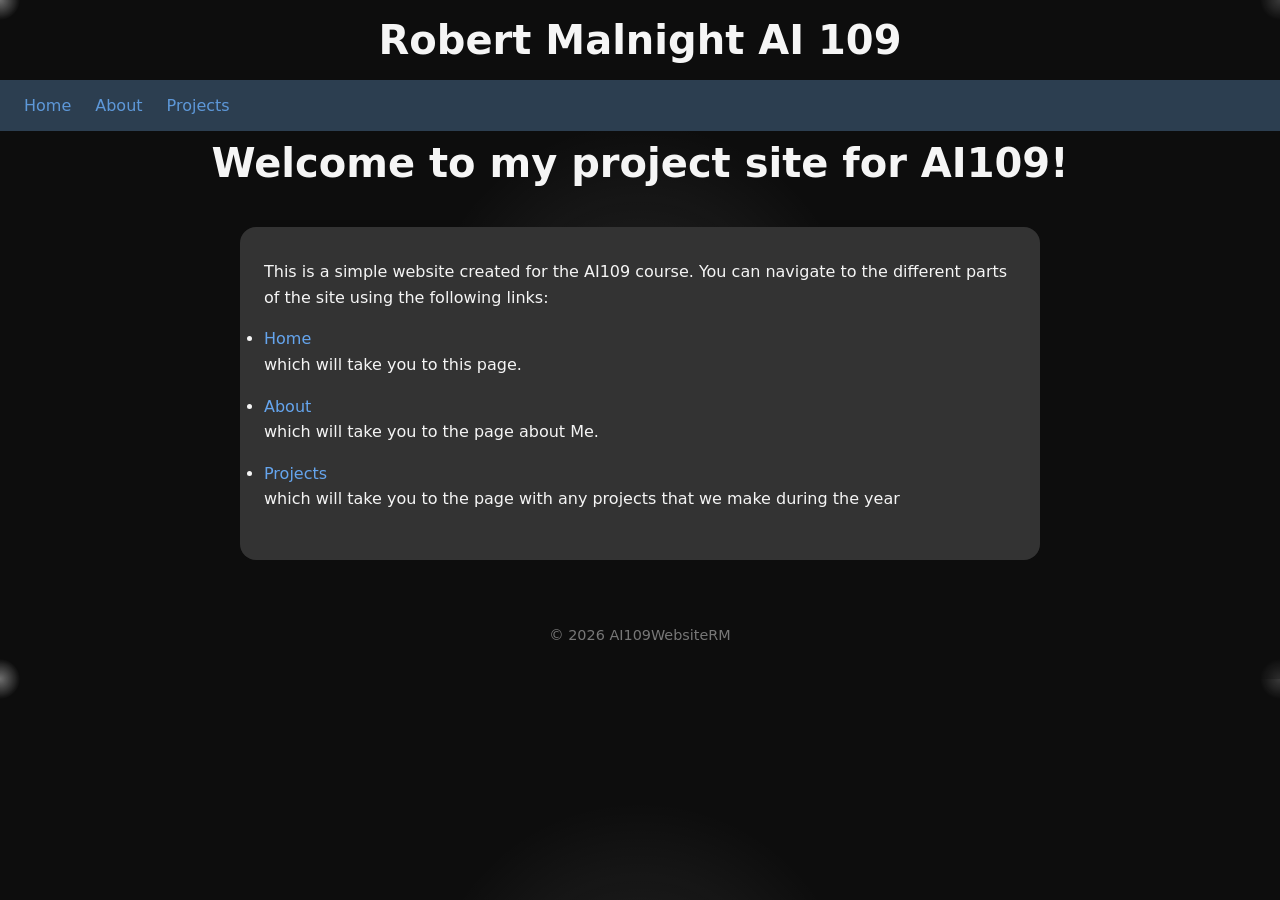
<file: index.html>
<!DOCTYPE html>
<html lang="en">
<head>
    <meta charset="UTF-8">
    <meta name="viewport" content="width=device-width, initial-scale=1.0">
    <title>Home – AI109WebsiteRM</title>
    <style>
        :root {
            --primary: #2c3e50;
            --accent: #e74c3c;
            --bg: #000000;
            --text: #333;
            --link-color: #65a5ee;
            --link-hover: #65a5eede;
        }
        * {
            box-sizing: border-box;
            margin: 0;
            padding: 0;
        }
        body {
            font-family: system-ui, -apple-system, BlinkMacSystemFont, "Segoe UI", Roboto, Helvetica, Arial, sans-serif;
            /* Not a unified background */
            background:
                radial-gradient(circle at center, rgba(255,255,255,0.1) 0%, transparent 30%),
                radial-gradient(circle at 0% 0%, rgba(255,255,255,0.4) 0%, transparent 20px),
                radial-gradient(circle at 100% 0%, rgba(255, 255, 255, 0.185) 0%, transparent 20px),
                radial-gradient(circle at 0% 100%, rgba(255,255,255,0.4) 0%, transparent 20px),
                radial-gradient(circle at 100% 100%, rgba(255, 255, 255, 0.13) 0%, transparent 20px),
                #0d0d0d;
            color: #f5f5f5;
            line-height: 1.6;
        }
        
        nav {
            background: var(--primary);
            padding: 0.8rem 1.5rem;
            display: flex;
            gap: 1.5rem;
        }
        .page-title {                                                                                                                                                                                                                                                                                                                        
            text-align: center;                                                                                                                                                                                                                                                                                                              
            font-size: 2.5rem;                                                                                                                                                                                                                                                                                                               
            margin-bottom: 1rem;                                                                                                                                                                                                                                                                                                             
        }
        nav a {
            color: var(--link-hover);
            text-decoration: none;
            font-weight: 500;
            transition: color 0.2s;
        }
        nav a:hover {
            color: var(--accent);
        }
        .container {
            max-width: 800px;
            margin: 2rem auto;
            padding: 2rem 1.5rem;
            background: #333;
            border-radius: 16px;
            backdrop-filter: blur(10px);
            color: #f5f5f5;
        }
        .container a {
            color: var(--link-color);
            text-decoration: none;
            font-weight: 500;
            transition: color 0.2s;
        }
        .container a:hover {
            color: var(--link-hover);
        }
        h1 {
            margin-bottom: 0.5rem;
        }
        p {
            margin-bottom: 1rem;
        }
        footer {
            text-align: center;
            padding: 2rem;
            font-size: 0.9rem;
            color: #777;
        }
    </style>
</head>
<body>
    <h1 style="text-align:center; font-size:2.5rem; margin:0.5rem 0;">Robert Malnight AI 109</h1>
    
    <nav>
        <a href="index.html">Home</a>
        <a href="about.html">About</a>
        <a href="projects.html">Projects</a>
    </nav>
    <h1 class="page-title">Welcome to my project site for AI109!</h1>
    <div class="container">
        <p>This is a simple website created for the AI109 course. You can navigate to the different parts of the site using the following links:</p>
        <ul>
            <li><a href="index.html">Home</a></li> <p> which will take you to this page.</p>
            <li><a href="about.html">About</a></li> <p> which will take you to the page about Me.</p>
            <li><a href="projects.html">Projects</a></li> <p> which will take you to the page with any projects that we make during the year</p>
        </ul>
    </div>
    
    <footer>
        &copy; 2026 AI109WebsiteRM
    </footer>
</body>
</html>
</file>
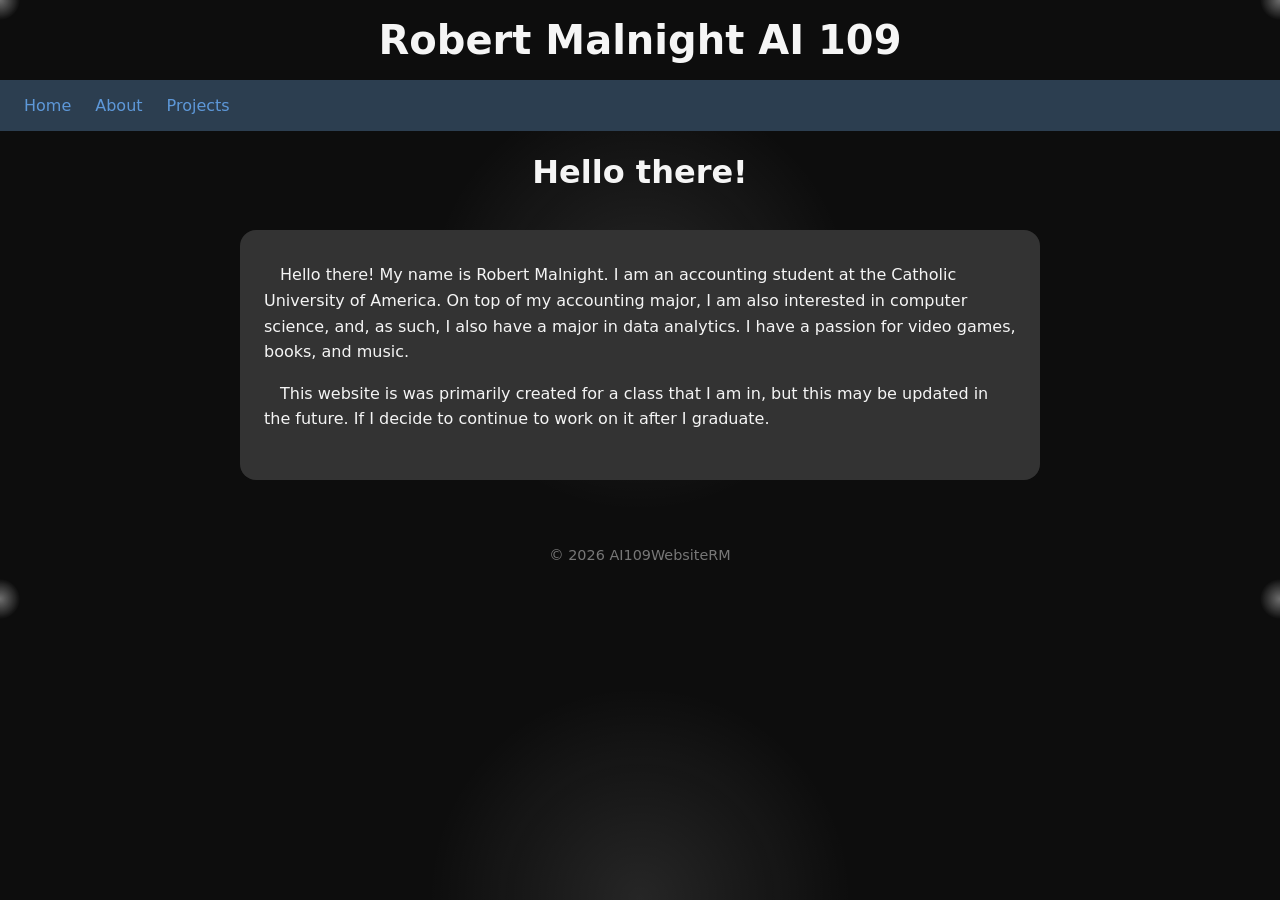
<file: about.html>
<!DOCTYPE html>
<html lang="en">
<head>
    <meta charset="UTF-8">
    <meta name="viewport" content="width=device-width, initial-scale=1.0">
    <title>About – AI109WebsiteRM</title>
    <style>
        :root {
            --primary: #2c3e50;
            --accent: #e74c3c;
            --link-color: #65a5ee;
            --link-hover: #65a5eede;
            --bg: #f4f7f6;
            --text: #333;
        }

        * {
            box-sizing: border-box;
            margin: 0;
            padding: 0;
        }

        body {
            font-family: system-ui, -apple-system, BlinkMacSystemFont, "Segoe UI", Roboto, Helvetica, Arial, sans-serif;
            background:
            radial-gradient(circle at center, rgba(255,255,255,0.1) 0%, transparent 30%),
            radial-gradient(circle at 0% 0%, rgba(255,255,255,0.4) 0%, transparent 20px),
            radial-gradient(circle at 100% 0%, rgba(255,255,255,0.4) 0%, transparent 20px),
            radial-gradient(circle at 0% 100%, rgba(255,255,255,0.4) 0%, transparent 20px),
            radial-gradient(circle at 100% 100%, rgba(255,255,255,0.4) 0%, transparent 20px),
            #0d0d0d;
            color: #f5f5f5;
            line-height: 1.6;
        }

        nav {
            background: var(--primary);
            padding: 0.8rem 1.5rem;
        }

        nav ul {
            list-style: none;
            display: flex;
            gap: 1.5rem;
        }

        nav ul li a {
            color: var(--link-hover);
            text-decoration: none;
            font-weight: 500;
            transition: color 0.2s;
        }

        nav ul li a:hover {
            color: var(--accent);
        }

        .container {
            max-width: 800px;
            margin: 2rem auto;
            padding: 2rem 1.5rem;
            background: #333;
            border-radius: 16px;
            backdrop-filter: blur(10px);
            color: #f5f5f5;
        }

        h1 {
            margin-bottom: 0.5rem;
        }

        p {
            margin-bottom: 1rem;
        }

        footer {
            text-align: center;
            padding: 2rem;
            font-size: 0.9rem;
            color: #777;
        }

        /* New heading styles */
        .site-title {
            text-align: center;
            font-size: 2rem;
            margin: 1rem 0;
        }
    </style>
</head>
<body>
    <h1 style="text-align:center; font-size:2.5rem; margin:0.5rem 0;">Robert Malnight AI 109</h1>

    <nav>
        <ul>
            <li><a href="index.html">Home</a></li>
            <li><a href="about.html">About</a></li>
            <li><a href="projects.html">Projects</a></li>
        </ul>
    </nav>

    <h2 class="site-title">Hello there!</h2>

    <div class="container">
        <p style="text-indent: 1rem;">Hello there! My name is Robert Malnight. I am an accounting student at the Catholic University of America. On top of my accounting major, I am also interested in computer science, and, as such, I also have a major in data analytics. I have a passion for video games, books, and music.</p>
        <p style="text-indent: 1rem;">This website is was primarily created for a class that I am in, but this may be updated in the future. If I decide to continue to work on it after I graduate.</p>
    </div>

    <footer>
        &copy; 2026 AI109WebsiteRM
    </footer>
</body>
</html>
</file>
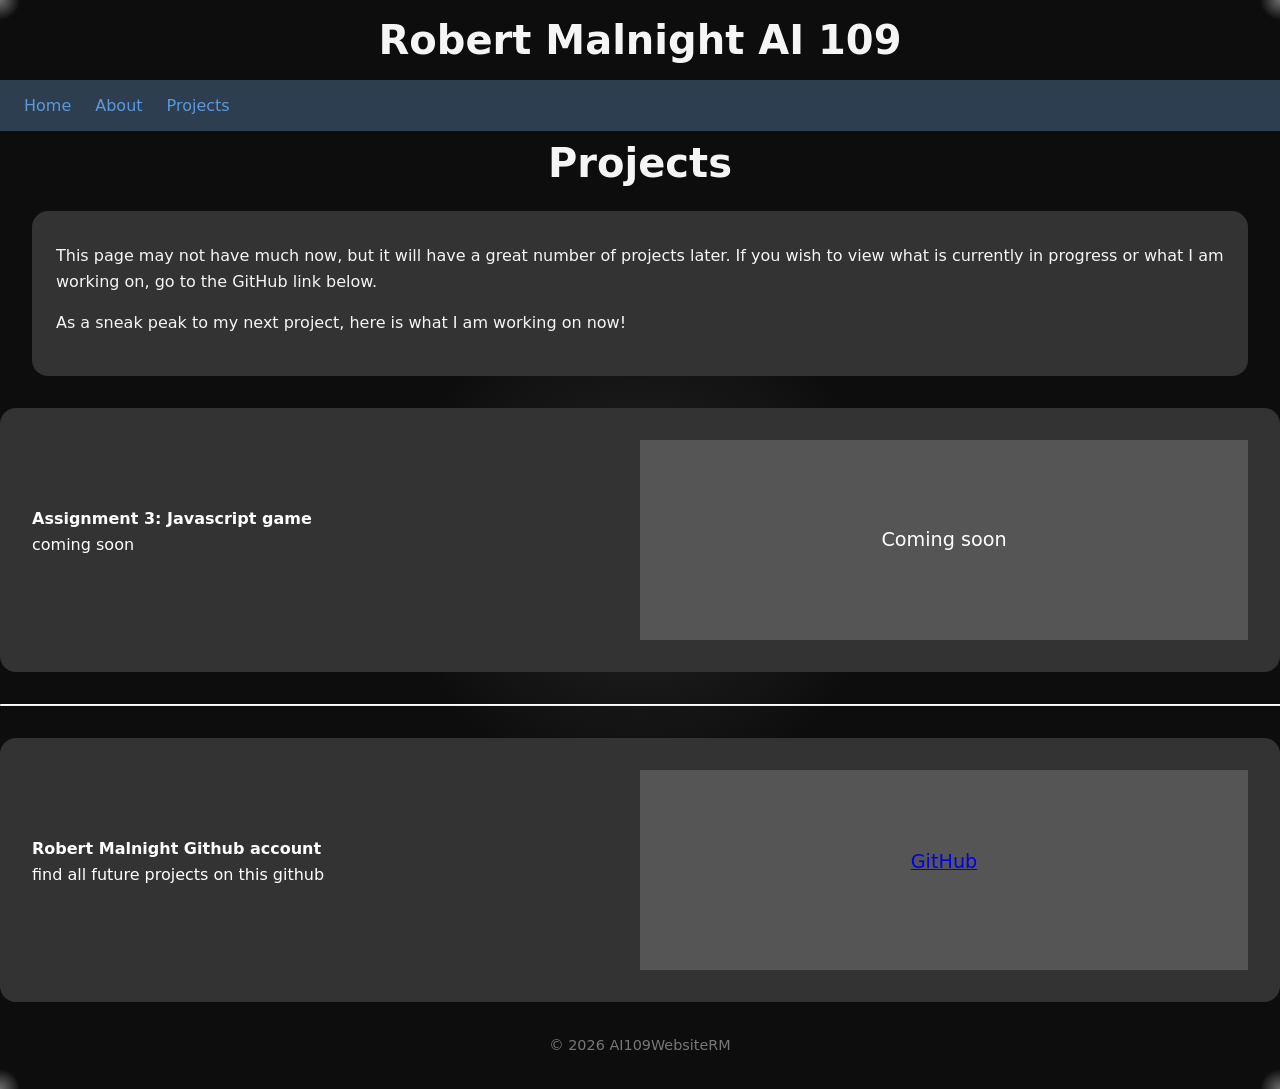
<file: projects.html>
<!DOCTYPE html>                                                                                                                                                                                                                                                                                                                              
<html lang="en">                                                                                                                                                                                                                                                                                                                             
<head>                                                                                                                                                                                                                                                                                                                                       
    <meta charset="UTF-8">                                                                                                                                                                                                                                                                                                                   
    <meta name="viewport" content="width=device-width, initial-scale=1.0">                                                                                                                                                                                                                                                                   
    <title>Projects – AI109WebsiteRM</title>                                                                                                                                                                                                                                                                                                 
    <style>                                                                                                                                                                                                                                                                                                                                  
        :root {                                                                                                                                                                                                                                                                                                                              
            --primary: #2c3e50;                                                                                                                                                                                                                                                                                                              
            --accent: #e74c3c;                                                                                                                                                                                                                                                                                                               
            --link-color: #65a5ee;
            --link-hover: #65a5eede;
            --bg: #ffffff;                                                                                                                                                                                                                                                                                                                   
            --text: #ffffff;                                                                                                                                                                                                                                                                                                                    
        }                                                                                                                                                                                                                                                                                                                                    
                                                                                                                                                                                                                                                                                                                                            
        * {                                                                                                                                                                                                                                                                                                                                  
            box-sizing: border-box;                                                                                                                                                                                                                                                                                                          
            margin: 0;                                                                                                                                                                                                                                                                                                                       
            padding: 0;                                                                                                                                                                                                                                                                                                                      
        }                                                                                                                                                                                                                                                                                                                                    
                                                                                                                                                                                                                                                                                                                                            
        body {                                                                                                                                                                                                                                                                                                                               
            font-family: system-ui, -apple-system, BlinkMacSystemFont, "Segoe UI", Roboto, Helvetica, Arial, sans-serif;                                                                                                                                                                                                                     
            background:
        radial-gradient(circle at center, rgba(255,255,255,0.1) 0%, transparent 30%),
        radial-gradient(circle at 0% 0%, rgba(255,255,255,0.4) 0%, transparent 20px),
        radial-gradient(circle at 100% 0%, rgba(255,255,255,0.4) 0%, transparent 20px),
        radial-gradient(circle at 0% 100%, rgba(255,255,255,0.4) 0%, transparent 20px),
        radial-gradient(circle at 100% 100%, rgba(255,255,255,0.4) 0%, transparent 20px),
        #0d0d0d;                                                                                                                                                                                                                                                                                                           
            color: #f5f5f5;                                                                                                                                                                                                                                                                                                              
            line-height: 1.6;                                                                                                                                                                                                                                                                                                                
        }                                                                                                                                                                                                                                                                                                                                    
                                                                                                                                                                                                                                                                                                                                            
        nav {                                                                                                                                                                                                                                                                                                                                
            background: var(--primary);                                                                                                                                                                                                                                                                                                      
            padding: 0.8rem 1.5rem;                                                                                                                                                                                                                                                                                                          
        }                                                                                                                                                                                                                                                                                                                                    
                                                                                                                                                                                                                                                                                                                                            
        nav ul {                                                                                                                                                                                                                                                                                                                             
            list-style: none;                                                                                                                                                                                                                                                                                                                
            display: flex;                                                                                                                                                                                                                                                                                                                   
            gap: 1.5rem;                                                                                                                                                                                                                                                                                                                     
        }                                                                                                                                                                                                                                                                                                                                    
                                                                                                                                                                                                                                                                                                                                            
        nav ul li a {                                                                                                                                                                                                                                                                                                                        
            color: var(--link-hover);                                                                                                                                                                                                                                                                                                                     
            text-decoration: none;                                                                                                                                                                                                                                                                                                           
            font-weight: 500;                                                                                                                                                                                                                                                                                                                
            transition: color 0.2s;                                                                                                                                                                                                                                                                                                          
        }                                                                                                                                                                                                                                                                                                                                    
                                                                                                                                                                                                                                                                                                                                            
        nav ul li a:hover {                                                                                                                                                                                                                                                                                                                  
            color: var(--accent);                                                                                                                                                                                                                                                                                                            
        }                                                                                                                                                                                                                                                                                                                                    
                                                                                                                                                                                                                                                                                                                                            
        .container {
            max-width: 800px;
            margin: 2rem auto;
            padding: 2rem 1.5rem;
            background: #111;
            border-radius: 16px;
            backdrop-filter: blur(10px);
            color: #f5f5f5;
        }
                                                                                                                                                                                                                                                                                                                                            
        h1 {                                                                                                                                                                                                                                                                                                                                 
            margin-bottom: 0.5rem;                                                                                                                                                                                                                                                                                                           
        }                                                                                                                                                                                                                                                                                                                                    
                                                                                                                                                                                                                                                                                                                                            
        p {                                                                                                                                                                                                                                                                                                                                  
            margin-bottom: 1rem;                                                                                                                                                                                                                                                                                                             
        }                                                                                                                                                                                                                                                                                                                                    
                                                                                                                                                                                                                                                                                                                                            
        footer {                                                                                                                                                                                                                                                                                                                             
            text-align: center;                                                                                                                                                                                                                                                                                                              
            padding: 2rem;                                                                                                                                                                                                                                                                                                                   
            font-size: 0.9rem;                                                                                                                                                                                                                                                                                                               
            color: #777;                                                                                                                                                                                                                                                                                                                     
        }                                                                                                                                                                                                                                                                                                                                    
                                                                                                                                                                                                                                                                                                                                            
        /* ---------- Projects page specific styles ---------- */                                                                                                                                                                                                                                                                            
        .page-title {                                                                                                                                                                                                                                                                                                                        
            text-align: center;                                                                                                                                                                                                                                                                                                              
            font-size: 2.5rem;                                                                                                                                                                                                                                                                                                               
            margin-bottom: 1rem;                                                                                                                                                                                                                                                                                                             
        }                                                                                                                                                                                                                                                                                                                                    
                                                                                                                                                                                                                                                                                                                                            
        .description {
            margin-bottom: 2rem;
            margin-left: 2rem;
            margin-right: 2rem;
            background: #333;
            border-radius: 16px;
            padding: 1.5rem;
            backdrop-filter: blur(10px);
        }
                                                                                                                                                                                                                                                                                                                                            
        /* ---- Black boxes --------------------------------------------------- */                                                                                                                                                                                                                                                           
        .black-box {
            background-color: #333;
            border-radius: 16px;
            color: var(--text);
            padding: 2rem;
            display: flex;
            align-items: center;
            justify-content: space-between;
            width: 100%;
        }
                                                                                                                                                                                                                                                                                                                                            
        .text-box {                                                                                                                                                                                                                                                                                                                          
            flex: 1;                                                                                                                                                                                                                                                                                                                         
        }                                                                                                                                                                                                                                                                                                                                    
                                                                                                                                                                                                                                                                                                                                            
        .image-box {                                                                                                                                                                                                                                                                                                                         
            flex: 1;                                                                                                                                                                                                                                                                                                                         
            background: #555;                                                                                                                                                                                                                                                                                                                
            height: 200px;                                                                                                                                                                                                                                                                                                                   
            margin: auto;                                                                                                                                                                                                                                                                                                                    
            display: flex;                                                                                                                                                                                                                                                                                                                   
            align-items: center;                                                                                                                                                                                                                                                                                                             
            justify-content: center;                                                                                                                                                                                                                                                                                                         
            color: var(--text);                                                                                                                                                                                                                                                                                                                     
            font-size: 1.2rem;                                                                                                                                                                                                                                                                                                               
        }                                                                                                                                                                                                                                                                                                                                    
                                                                                                                                                                                                                                                                                                                                            
        /* Separator between the two project boxes */                                                                                                                                                                                                                                                                                        
        .separator {                                                                                                                                                                                                                                                                                                                         
            border-top: 1px solid #444;                                                                                                                                                                                                                                                                                                      
            margin: 2rem 0;                                                                                                                                                                                                                                                                                                                  
        }                                                                                                                                                                                                                                                                                                                                    
    </style>                                                                                                                                                                                                                                                                                                                                 
</head>                                                                                                                                                                                                                                                                                                                                      
<body>                                                                                                                                                                                                                                                                                                                                       
    <h1 style="text-align:center; font-size:2.5rem; margin:0.5rem 0;">Robert Malnight AI 109</h1>                                                                                                                                                                                                                                            
                                                                                                                                                                                                                                                                                                                                            
    <nav>                                                                                                                                                                                                                                                                                                                                    
        <ul>                                                                                                                                                                                                                                                                                                                                 
            <li><a href="index.html">Home</a></li>                                                                                                                                                                                                                                                                                           
            <li><a href="about.html">About</a></li>                                                                                                                                                                                                                                                                                          
            <li><a href="projects.html">Projects</a></li>                                                                                                                                                                                                                                                                                    
        </ul>                                                                                                                                                                                                                                                                                                                                
    </nav>                                                                                                                                                                                                                                                                                                                                   
                                                                                                                                                                                                                                                                                                                                            
    <h1 class="page-title">Projects</h1>                                                                                                                                                                                                                                                                                                     
                                                                                                                                                                                                                                                                                                                                            
    <div class="description">                                                                                                                                                                                                                                                                                                                
        <p style= "margin:0.5rem 0;"></p>This page may not have much now, but it will have a great number of projects later. If you wish to view what is currently in progress or what I am working on, go to the GitHub link below.</p>
        <p>As a sneak peak to my next project, here is what I am working on now!</p>                                                                                                                                                                                                   
    </div>                                                                                                                                                                                                                                                                                                                                   
                                                                                                                                                                                                                                                                                                                                            
    <!-- First project box (Assignment 3) -->                                                                                                                                                                                                                                                                                                
    <div class="black-box">                                                                                                                                                                                                                                                                                                                  
        <div class="text-box">                                                                                                                                                                                                                                                                                                               
            <h4>Assignment 3: Javascript game</h4>                                                                                                                                                                                                                                                                                           
            <p>coming soon</p>                                                                                                                                                                                                                                                                                                               
        </div>                                                                                                                                                                                                                                                                                                                               
        <div class="image-box">Coming soon</div>                                                                                                                                                                                                                                                                                             
    </div>                                                                                                                                                                                                                                                                                                                                   
                                                                                                                                                                                                                                                                                                                                            
    <!-- Separator between the two project boxes -->                                                                                                                                                                                                                                                                                         
    <hr class="separator" style="border-top:1px solid #fff; margin:2rem 0;">                                                                                                                                                                                                                                                                 
                                                                                                                                                                                                                                                                                                                                            
    <!-- Second project box -->                                                                                                                                                                                                                                                                                                              
    <div class="black-box">                                                                                                                                                                                                                                                                                                                  
        <div class="text-box">                                                                                                                                                                                                                                                                                                               
            <strong>Robert Malnight Github account</strong><br>                                                                                                                                                                                                                                                                              
            <p>find all future projects on this github</p>                                                                                                                                                                                                                                                                                   
        </div>                                                                                                                                                                                                                                                                                                                               
        <div class="image-box">                                                                                                                                                                                                                                                                                                              
            <a href="https://github.com/RobbyMalnight">                                                                                                                                                                                                                                                                                      
                <p>GitHub</p>                                                                                                                                                                                                                                                                                   
            </a>                                                                                                                                                                                                                                                                                                                             
        </div>                                                                                                                                                                                                                                                                                                                               
    </div>                                                                                                                                                                                                                                                                                                                                   
                                                                                                                                                                                                                                                                                                                                            
    <footer>                                                                                                                                                                                                                                                                                                                                 
        &copy; 2026 AI109WebsiteRM                                                                                                                                                                                                                                                                                                           
    </footer>                                                                                                                                                                                                                                                                                                                                
</body>                                                                                                                                                                                                                                                                                                                                      
</html>
</file>
